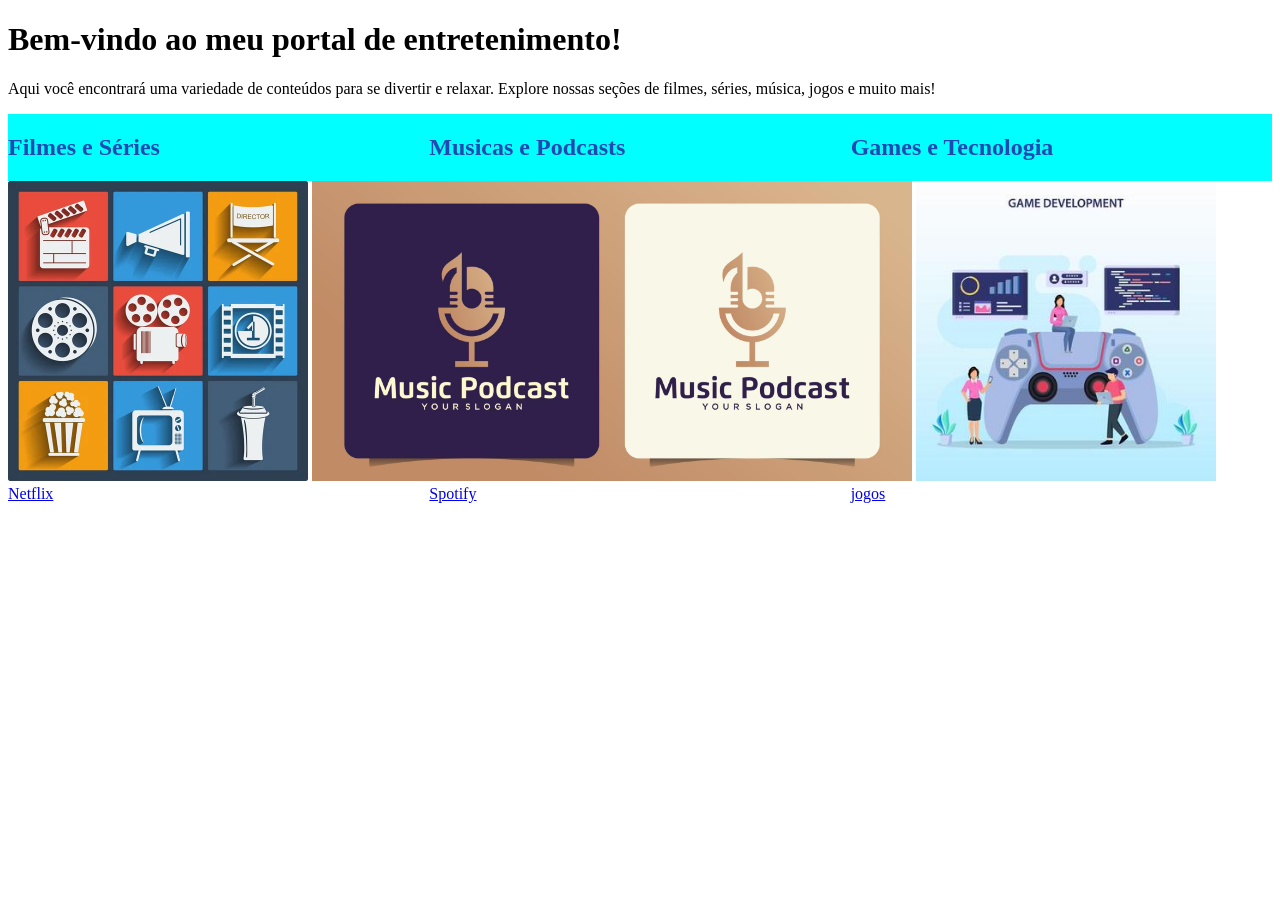
<file: atividade13/index.html>
<!DOCTYPE html>
<html lang="pt-br">
<head>
    <meta charset="UTF-8">
    <meta name="viewport" content="width=device-width, initial-scale=1.0">
    <link rel="stylesheet" href="MEUPORTAL.css">
    <title>Meus sites favoritos</title>
    
</head>
<body>
    <h1>Bem-vindo ao meu portal de entretenimento!</h1>
    <p>Aqui você encontrará uma variedade de conteúdos para se divertir e relaxar. Explore nossas seções de filmes, séries, música, jogos e muito mais!</p>
    <!-- aprendendo css e html, a porta foi aberta agora é só explorar  -->
    <div class="direcao">
        <div class="s">
            <h2>Filmes e Séries</h2>
        </div>
        <div class="s">
            <h2>Musicas e Podcasts</h2>
        </div>
        <div class="s">
            <h2>Games e Tecnologia</h2>
        </div>
    </div>             
        <img src="filme.jpg" srcset="filme.jpg" alt="filme" width="300px">      
        <img src="musica.jpg" srcset="musica.jpg" alt="musica" width="600px">    
        <img src="game.jpg" srcset="game.jpg" alt="game" width="300px">
        </div>
    </div>
    <div class="seguimeto">
        <a href="https://netflix.com" target="_blank">Netflix</a>
        <a href="https://spotify.com" target="_blank">Spotify</a>
        <a href="https://store.steampowered.com/" target="_blank">jogos</a>
    </div>
</body>
</html>
</file>
<file: atividade13/MEUPORTAL.css>
h2 {
            color:rgb(32, 73, 178);
        }
.direcao{
    display: flex;
    width: 100%;
    flex-direction: row;
    background-color: aqua;
}
.s, a{
   width: 100%;
}
.seguimeto{
    flex-direction: row;
    display: flex;
    width: 100%;
}
</file>
